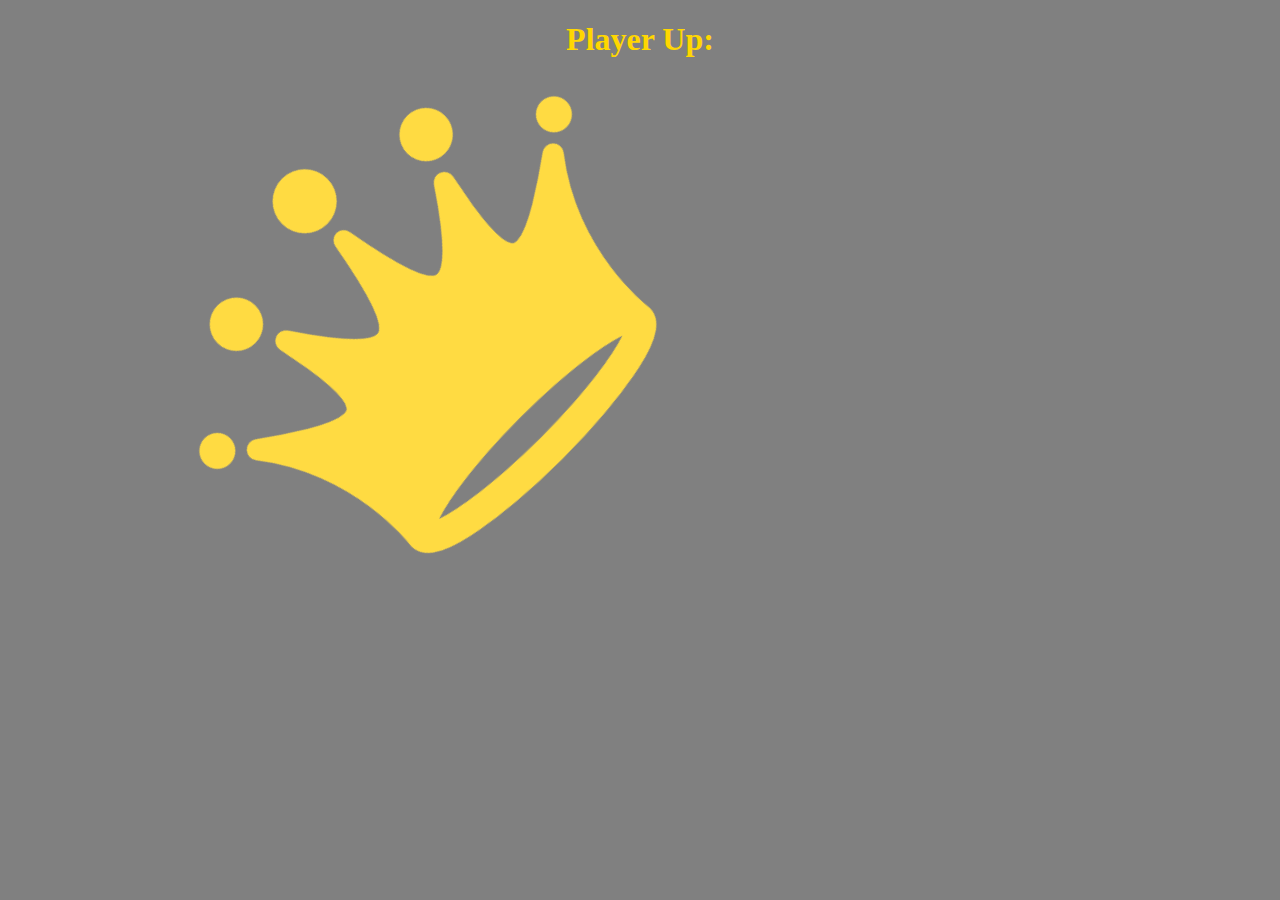
<file: index.html>
<!DOCTYPE html>
<html>
  <head>
    <link href="css/style.css" rel="stylesheet">
    <link rel="stylesheet" media="screen" href="https://fontlibrary.org/face/amburegul" type="text/css"/>
    <title>Crowns</title>
  </head>
  <body>
    <h1>Player Up: <span id="playerUp"></span></h1>
    <img src="images/page-photo.png" alt="Crown background image">
    <script
      src="https://code.jquery.com/jquery-3.1.1.min.js"
      integrity="sha256-hVVnYaiADRTO2PzUGmuLJr8BLUSjGIZsDYGmIJLv2b8="
      crossorigin="anonymous"></script>
    <script src="js/main.js"></script>
  </body>
</html>
</file>
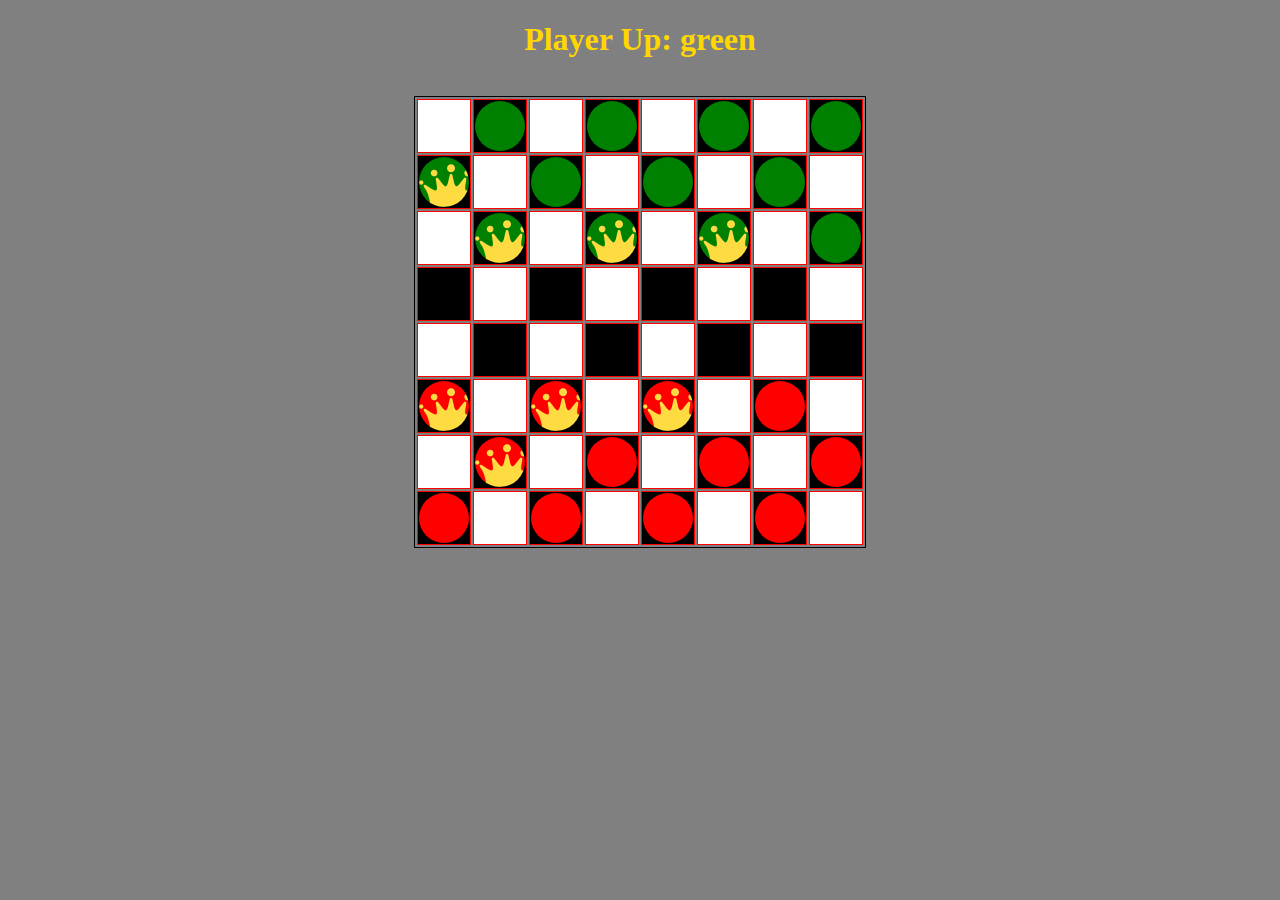
<file: game/index.html>
<!DOCTYPE html>
<html>
  <link href="css/style.css" rel="stylesheet">
  <link rel="stylesheet" media="screen" href="https://fontlibrary.org/face/amburegul" type="text/css"/>
  <head>
    <title>My game</title>
  </head>
  <body>
  <h1>Player Up: <span id="playerUp"></span></h1>
  <script src="js/main.js"></script>
  </body>
</html>
</file>
<file: css/style.css>
body {
  background-color: grey;
  font-family: 'AmburegulRegular';
  font-style: normal;
  color: #FFD700;
  text-align: center;
  margin: 0;
  padding: 0;
}

#table {
  border: 1px solid black;
  margin-left: auto;
  margin-right: auto;
  margin-top: 10%;
}

.tableCell {
  border: 1px solid red;
  width: 50px;
  height: 50px;
}

.white {
  background-color: white;
}

.black {
  background-color: black;

}

.checker {
  border-radius: 50%;
  width: 50px;
  height: 50px;
}

.emptyTileCells {
  border-radius: 50%;
  background-color: rgba(0,0,0,0);
  width: 50px;
  height: 50px;
}

img {
  position: absolute;
  top: 7%;
  right: 47%;
  z-index:-1;
  transform: rotate(-45deg);
   /*-webkit-animation:spin 4s linear infinite;
    -moz-animation:spin 4s linear infinite;
    animation:spin 4s linear infinite;*/
}

/*@-moz-keyframes spin { 100% { -moz-transform: rotate(360deg); } }
@-webkit-keyframes spin { 100% { -webkit-transform: rotate(360deg); } }
@keyframes spin { 100% { -webkit-transform: rotate(360deg); transform:rotate(360deg); } }
*/
</file>
<file: game/css/style.css>
body {
  background-color: grey;
  text-align: center;
  font-family: 'AmburegulRegular';
  font-style: normal;
  color: #FFD700;
}

#table {
  border: 1px solid black;
  margin-left: auto;
  margin-right: auto;
  margin-top: 3%;
}

.tableCell {
  border: 1px solid red;
  width: 50px;
  height: 50px;
}

.white {
  /*background-color: #D2B48C;*/
  background-color: white;
}

.black {
  /*background-color: #FFF8DC;*/
  background-color: black;

}

.checker {
  border-radius: 50%;
  /*background-color: red;*/
  width: 50px;
  height: 50px;
}

.emptyTileCells {
  border-radius: 50%;
  background-color: rgba(0,0,0,0);
  width: 50px;
  height: 50px;
}
</file>
